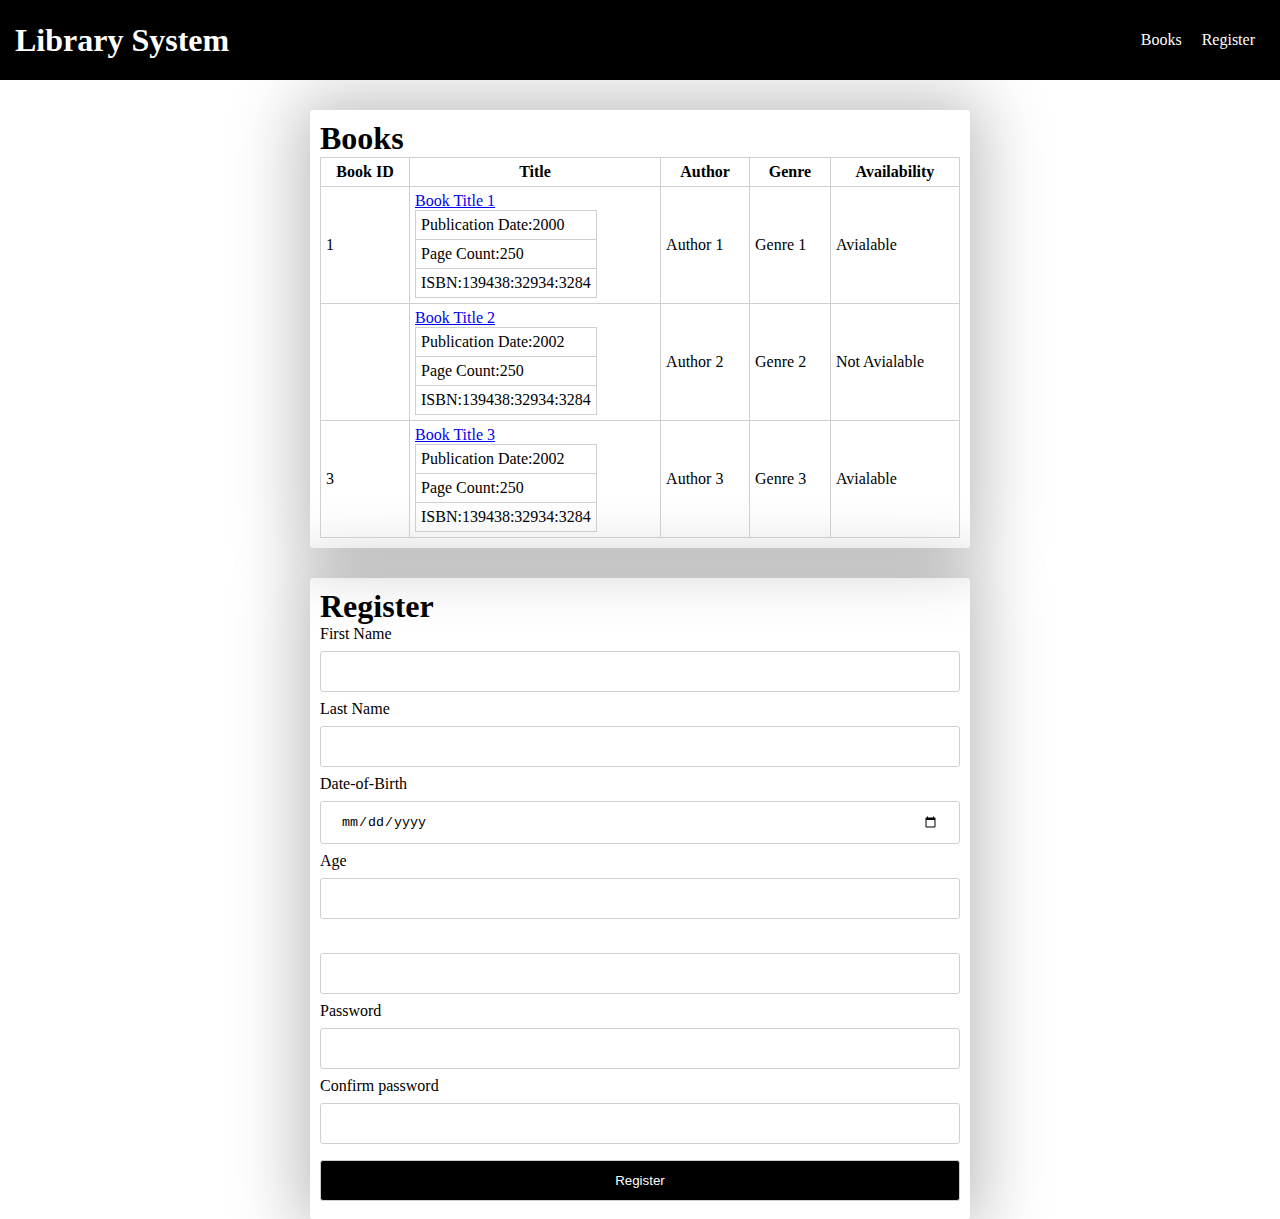
<file: index.html>
<!DOCTYPE html>
<html lang="en">
<head>
    <meta charset="UTF-8">
    <meta name="viewport" content="width=device-width, initial-scale=1.0">
    <title>Document</title>
    <link rel="stylesheet" href="..\style.css">
</head>
<body>
    <div class="navbar" >
        <nav>
            <a href="#books">
                <h1>Library System</h1>
            </a>
            <ul>
                <li><a href="#books">Books</a></li>
                <li><a href="#">Register</a></li>
            </ul>
        </nav>
    </div>
    <div id="books">
        <h1>Books</h1>
        <table>
            <tr>
            <th>Book ID</th>
            <th>Title</th>
            <th>Author</th>
            <th>Genre</th>
            <th>Availability</th>
            </tr>
            <tr>
                <td>1</td>
                <td>
                    <a href="#">Book Title 1</a>
                    <br>
                    <table>
                        <tr><td>Publication Date:2000</td> </tr>
                        <tr><td>Page Count:250</td></tr>
                        <tr><td>ISBN:139438:32934:3284</td></tr>
                    </table>
                </td>
                <td>Author 1</td>
                <td>Genre 1</td>
                <td>Avialable</td>
               
                </tr>
                <tr> <td></td>
                    <td>
                        <a href="#">Book Title 2</a>
                        <br>
                        <table>
                            <tr><td>Publication Date:2002</td> </tr>
                            <tr><td>Page Count:250</td></tr>
                            <tr><td>ISBN:139438:32934:3284</td></tr>
                        </table>
                    </td>
                    <td>Author 2</td>
                    <td>Genre 2</td>
                    <td> Not Avialable</td>
                    
                   
                    </tr>
                    <tr> <td>3</td>
                        <td>
                            <a href="#">Book Title 3</a>
                            <br>
                            <table>
                                <tr> <td>Publication Date:2002</td></tr>
                                <tr><td>Page Count:250</td></tr>
                                <tr><td>ISBN:139438:32934:3284</td></tr>
                            </table>
                        </td>
                        <td>Author 3</td>
                        <td>Genre 3</td>
                        <td>Avialable</td>
                       
                        </tr>
        </table>
    </div>
    <div id="form">
        <h1>Register</h1>
        <form action="#books">
            <label for="first-name">First Name</label>
            <br>
           <input type="text" name="first" required/>
           <br>

            <label for="last-name">Last Name</label>
            <br>
            <input type="text" name="last" required>
            <br>

            <label for="Date-of-Birth">Date-of-Birth</label>
            <br>
            <input type="date" name="dob" required>
            <br>

            <label for="Age">Age</label>
            <br>
            <input type="number" name="age" required>
            <br>

            <label for="email"></label>
            <br>
            <input type="email" name="email" required>
            <br>

            <label for="password">Password</label>
            <br>
            <input type="password" name="password" required>
            <br>

            <label for="confirm-password">Confirm password</label>
            <br>
            <input type="password" name="confirm-password" required>
            <br>

           
            <input type="submit" value="Register">

        </form>
    </div>
</body>
</html>
</file>
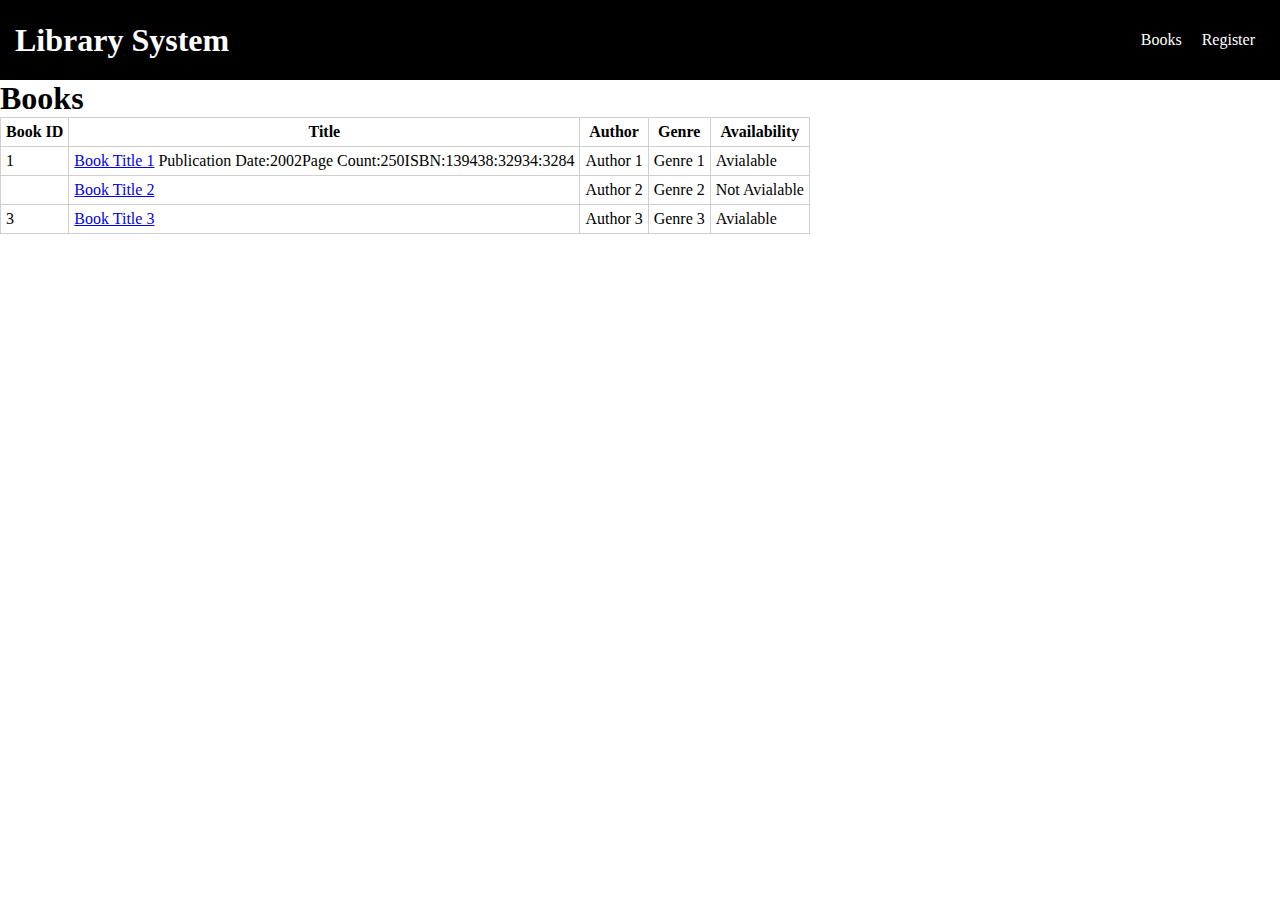
<file: Document.html>
<!DOCTYPE html>
<!-- saved from url=(0032)http://127.0.0.1:5500/index.html -->
<html lang="en"><head><meta http-equiv="Content-Type" content="text/html; charset=UTF-8">
    
    <meta name="viewport" content="width=device-width, initial-scale=1.0">
    <title>Document</title>
    <link rel="stylesheet" href="./Document_files/style.css">
</head>
<body>
    <div class="navbar">
        <nav>
            <a href="http://127.0.0.1:5500/index.html#books">
                <h1>Library System</h1>
            </a>
            <ul>
                <li><a href="http://127.0.0.1:5500/index.html#books">Books</a></li>
                <li><a href="http://127.0.0.1:5500/index.html#">Register</a></li>
            </ul>
        </nav>
    </div>
    <div id="book">
        <h1>Books</h1>
        <table>
            <tbody><tr>
            <th>Book ID</th>
            <th>Title</th>
            <th>Author</th>
            <th>Genre</th>
            <th>Availability</th>
            
            </tr>
            <tr>
                <td>1</td>
                <td>
                    <a href="http://127.0.0.1:5500/index.html#">Book Title 1</a>
                     Publication Date:2002Page Count:250ISBN:139438:32934:3284<table>
                        <tbody><tr></tr>
                        <tr></tr>
                        <tr></tr>
                    </tbody></table>
                </td>
                <td>Author 1</td>
                <td>Genre 1</td>
                <td>Avialable</td>
               
                </tr>
                <tr> <td></td>
                    <td>
                        <a href="http://127.0.0.1:5500/index.html#">Book Title 2</a>
                    </td>
                    <td>Author 2</td>
                    <td>Genre 2</td>
                    <td> Not Avialable</td>
                    
                   
                    </tr>
                    <tr> <td>3</td>
                        <td>
                            <a href="http://127.0.0.1:5500/index.html#">Book Title 3</a>
                        </td>
                        <td>Author 3</td>
                        <td>Genre 3</td>
                        <td>Avialable</td>
                       
                        </tr>
        </tbody></table>
    </div>
    <div class="form"></div>
<!-- Code injected by live-server -->
<script>
	// <![CDATA[  <-- For SVG support
	if ('WebSocket' in window) {
		(function () {
			function refreshCSS() {
				var sheets = [].slice.call(document.getElementsByTagName("link"));
				var head = document.getElementsByTagName("head")[0];
				for (var i = 0; i < sheets.length; ++i) {
					var elem = sheets[i];
					var parent = elem.parentElement || head;
					parent.removeChild(elem);
					var rel = elem.rel;
					if (elem.href && typeof rel != "string" || rel.length == 0 || rel.toLowerCase() == "stylesheet") {
						var url = elem.href.replace(/(&|\?)_cacheOverride=\d+/, '');
						elem.href = url + (url.indexOf('?') >= 0 ? '&' : '?') + '_cacheOverride=' + (new Date().valueOf());
					}
					parent.appendChild(elem);
				}
			}
			var protocol = window.location.protocol === 'http:' ? 'ws://' : 'wss://';
			var address = protocol + window.location.host + window.location.pathname + '/ws';
			var socket = new WebSocket(address);
			socket.onmessage = function (msg) {
				if (msg.data == 'reload') window.location.reload();
				else if (msg.data == 'refreshcss') refreshCSS();
			};
			if (sessionStorage && !sessionStorage.getItem('IsThisFirstTime_Log_From_LiveServer')) {
				console.log('Live reload enabled.');
				sessionStorage.setItem('IsThisFirstTime_Log_From_LiveServer', true);
			}
		})();
	}
	else {
		console.error('Upgrade your browser. This Browser is NOT supported WebSocket for Live-Reloading.');
	}
	// ]]>
</script>

</body></html>
</file>
<file: Document_files/style.css>
*{
    margin: 0px;
    padding: 0px;
    font-family: 'poppins' sans-serif;
}

nav{
    background-color: black;
    height: 50px;
    position: sticky;
    top: 0px;
    display: flex;
    justify-content: space-between;
    align-items: center;
    color: white;
    padding: 15px;
}
ul{
    display: flex;
    list-style: none;
}
li{
    padding: 10px;
    transition: all 1s ease;
}
li:hover a{
    color:blue;
}
nav a{
    text-decoration: none;
    color: white;
}
table,th,td{
    border: 1px solid rgb(207,207,207);
    border-collapse: collapse;
    padding: 5px;
    justify-content: center;
}
#books, #form{
    display: flex;
    flex-direction: column;
    width: 50%;
    
    margin-top: 30px;
    border-radius: 3px;
    padding: 10px;
    margin-inline: auto;
    -webkit-box-shadow: 0px 0px 68px 12px rgba(0 ,0, 0, 0.26);
    -moz-box-shadow: 0px 0px 68px 12px rgba(0 ,0, 0, 0.26);
      box-shadow: 0px 0px 68px 12px rgba(0 ,0, 0, 0.26); 
}
form{
    max-top:10px;
}

input{
    width:100%;
    padding: 12px 20px;
    margin: 8px 0px;
    border: 1px solid rgb(207,207,207);
    border-radius: 3px;
    box-sizing: border-box;

}
input[type="submit"]{
    background-color: black;
    color: white;

}
</file>
